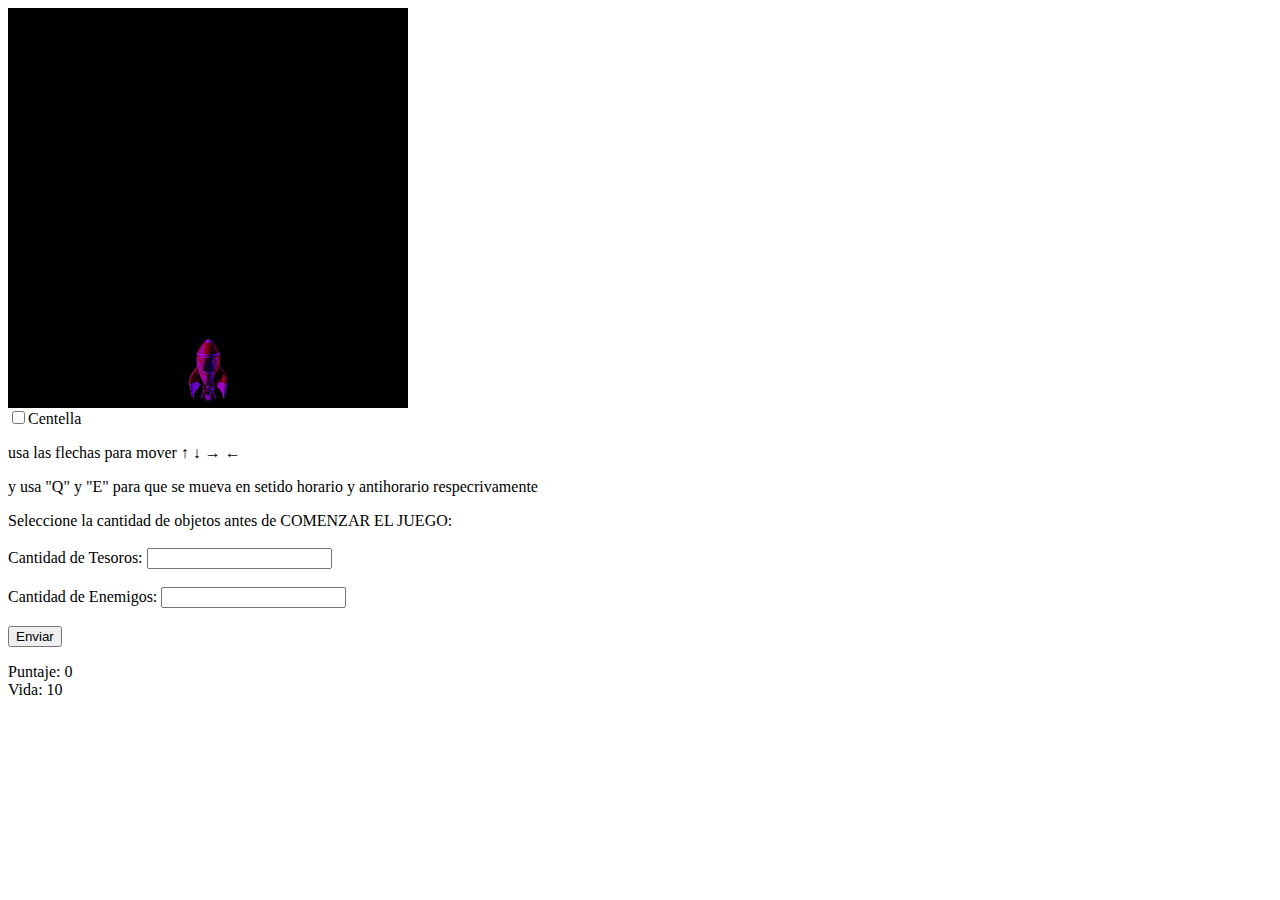
<file: naveespacial.html>
<html>
<head>
<title>Ejercicio 26</title>
<script type="text/javascript" src="js/glMatrix-0.9.5.min.js"></script>
<script type="text/javascript" src="js/webgl-utils.js"></script>
<script id="shader-fs" type="x-shader/x-fragment">
	/* Lo que hacemos es recoger el color mediante una variable uniforme, que  nos fue
	suministrada en el método del prototipo Star que dibuja la estrella, y su uso para
	teñir la textura, que como podemos ver, es una imagen en blanco y negro. Con ésto
	conseguimos que las estrellas tengan un color más apropiado a nuestros intereses. */
	precision mediump float;
	varying vec2 vTexturaCoord;
	uniform sampler2D uMuestra;
	uniform vec3 uColor;
	void main(void) {
		vec4 texturaColor = texture2D(uMuestra, vec2(vTexturaCoord.s, vTexturaCoord.t));
		gl_FragColor = texturaColor * vec4(uColor, 1.0);
	}
</script>
<script id="shader-vs" type="x-shader/x-vertex">
	// Todos los detalles sobre la iluminación se han eliminado en el vertex shader
	attribute vec3 aVertPosicion;
	attribute vec2 aTexturaCoord;
	uniform mat4 uMVMatriz;
	uniform mat4 uPMatriz;
	varying vec2 vTexturaCoord;
	void main(void) {
		gl_Position = uPMatriz * uMVMatriz * vec4(aVertPosicion, 1.0);
		vTexturaCoord = aTexturaCoord;
	}
</script>
<script type="text/javascript" src="js/webgl-19 (1) copy.js"></script>
</head>
<body onload="iniciarWebGL();">
	<canvas id="leccion06-brillo" style="border: none;" width="400" height="400"></canvas>
	<br><input type="checkbox" id="centella">Centella</input><br>
	<p>usa las flechas para mover  ↑ ↓ → ← </p>
	<p>y usa "Q" y "E" para que se mueva en setido horario y antihorario respecrivamente</p>
	<label for="treasures">Seleccione la cantidad de objetos antes de COMENZAR EL JUEGO:</label><br>
	<br>
	
	<form id="gameForm">
		<label for="treasures">Cantidad de Tesoros:</label>
		<input type="number" id="treasures" name="treasures" min="0" required><br><br>
		<label for="enemies">Cantidad de Enemigos:</label>
		<input type="number" id="enemies" name="enemies" min="0" required><br><br>
		<button type="button" id="submitButton">Enviar</button>
		
	</form>
	<div id ="obtenerPuntaje">Puntaje: </div>
	<div id ="obtenerPuntajeCuadrado">Vidas: </div>
</body></html>
</file>
